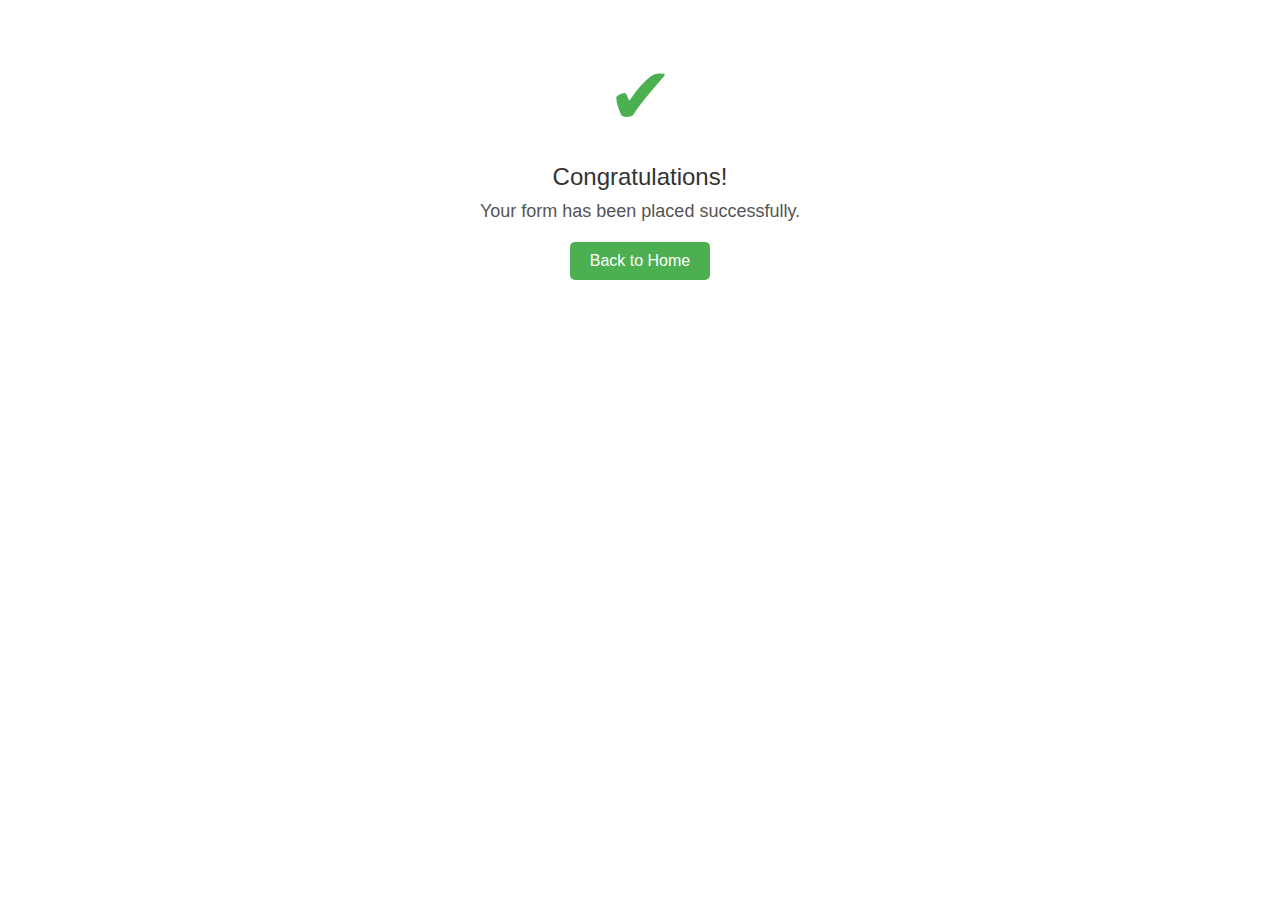
<file: submit.html>
<!DOCTYPE html>
<html lang="en">
<head>
    <meta charset="UTF-8">
    <meta name="viewport" content="width=device-width, initial-scale=1.0">
    <title>Order Success</title>
    <style>
        body {
            font-family: 'Arial', sans-serif;
            text-align: center;
            margin: 50px;
        }

        .tick-mark {
            font-size: 80px;
            color: #4CAF50;
        }

        .congrats {
            font-size: 24px;
            margin-top: 20px;
            color: #333;
        }

        .message {
            font-size: 18px;
            margin-top: 10px;
            color: #555;
        }

        .back-to-home {
            display: inline-block;
            padding: 10px 20px;
            background-color: #4CAF50;
            color: #fff;
            text-decoration: none;
            margin-top: 20px;
            border-radius: 5px;
        }
    </style>
</head>
<body>
    <div class="tick-mark">&#10004;</div>
    <div class="congrats">Congratulations!</div>
    <div class="message">Your form has been placed successfully.</div>
    <a href="index.html" class="back-to-home">Back to Home</a>
</body>
</html>
</file>
